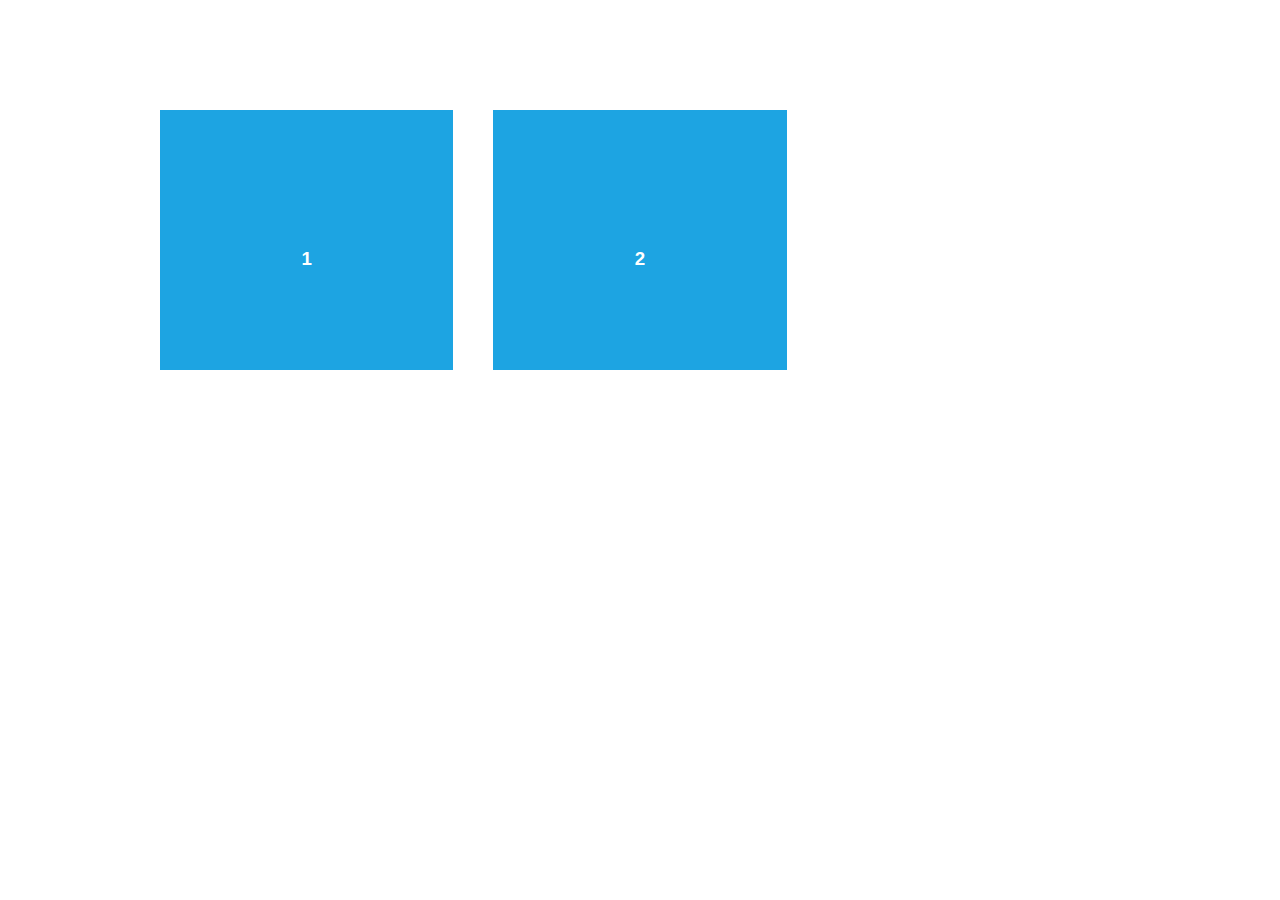
<file: src/main/webapp/resources/js/aos-master/demo/async.html>
<!DOCTYPE html>
<html>
  <head>
    <meta charset="utf-8">
    <title>AOS - Animate on scroll library</title>
    <meta name="viewport" content="width=device-width">
    <link rel="stylesheet" href="css/styles.css" />
    <link rel="stylesheet" href="../dist/aos.css" />
  </head>
  <body>
    <div id="aos-demo" class="aos-all"></div>

    <script src="../dist/aos.js"></script>
    <script>
      AOS.init({
        easing: 'ease-in-out-sine'
      });

      setInterval(addItem, 300);

      var itemsCounter = 1;
      var container = document.getElementById('aos-demo');

      function addItem () {
        if (itemsCounter > 42) return;
        var item = document.createElement('div');
        item.classList.add('aos-item');
        item.setAttribute('data-aos', 'fade-up');
        item.innerHTML = '<div class="aos-item__inner"><h3>' + itemsCounter + '</h3></div>';
        container.appendChild(item);
        itemsCounter++;
      }
    </script>
  </body>
</html>
</file>
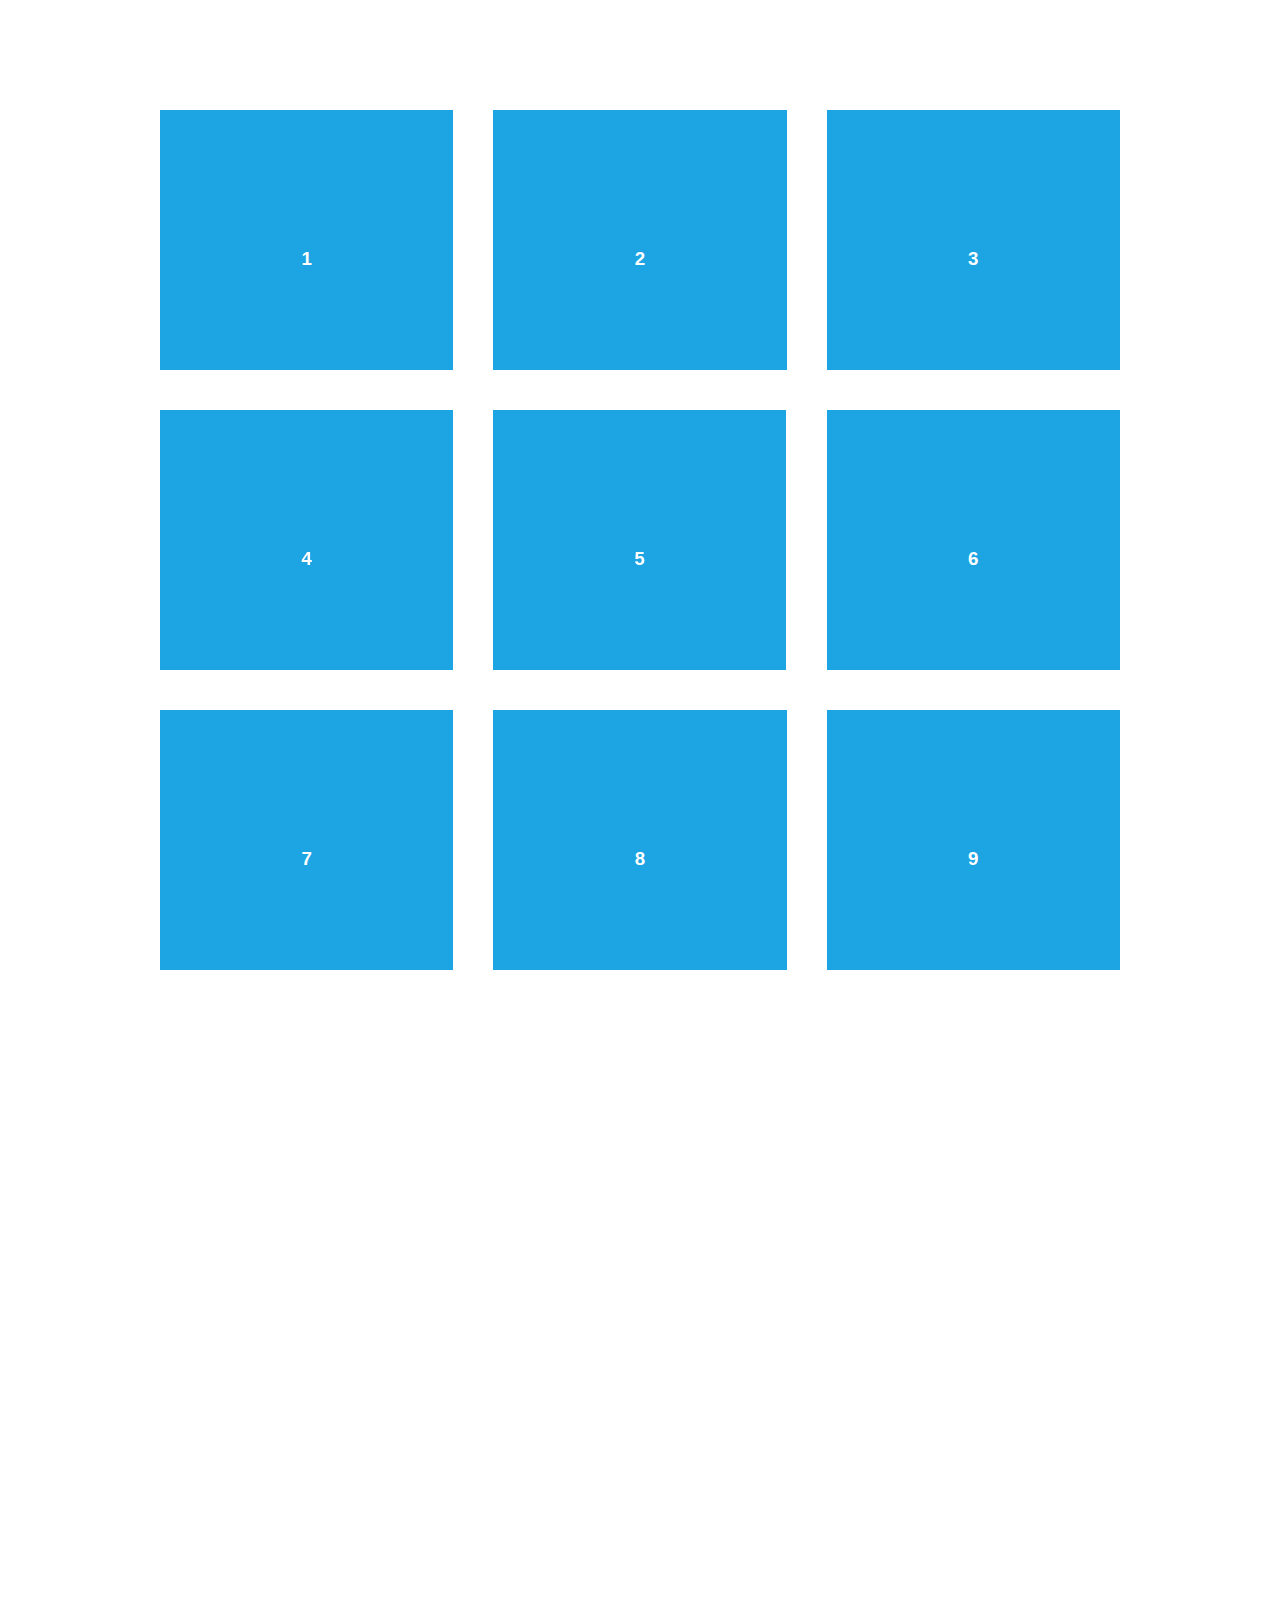
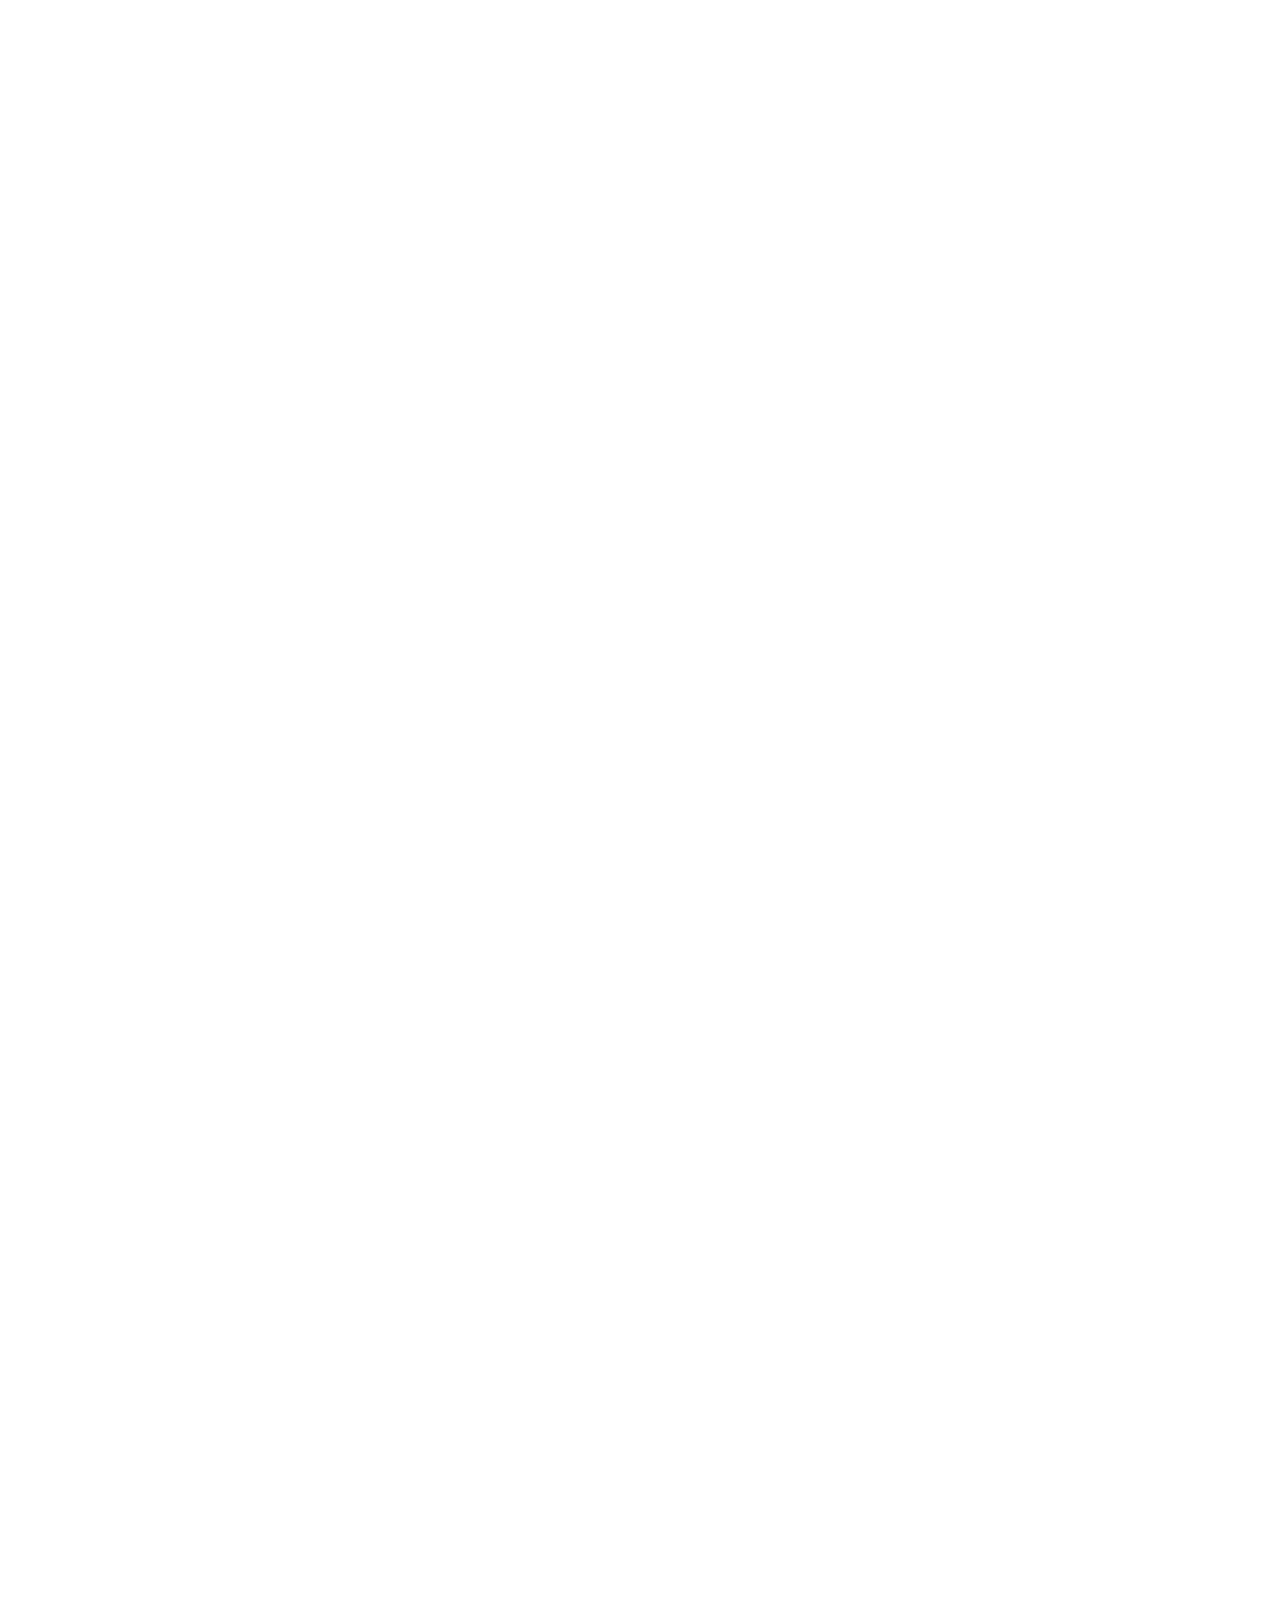
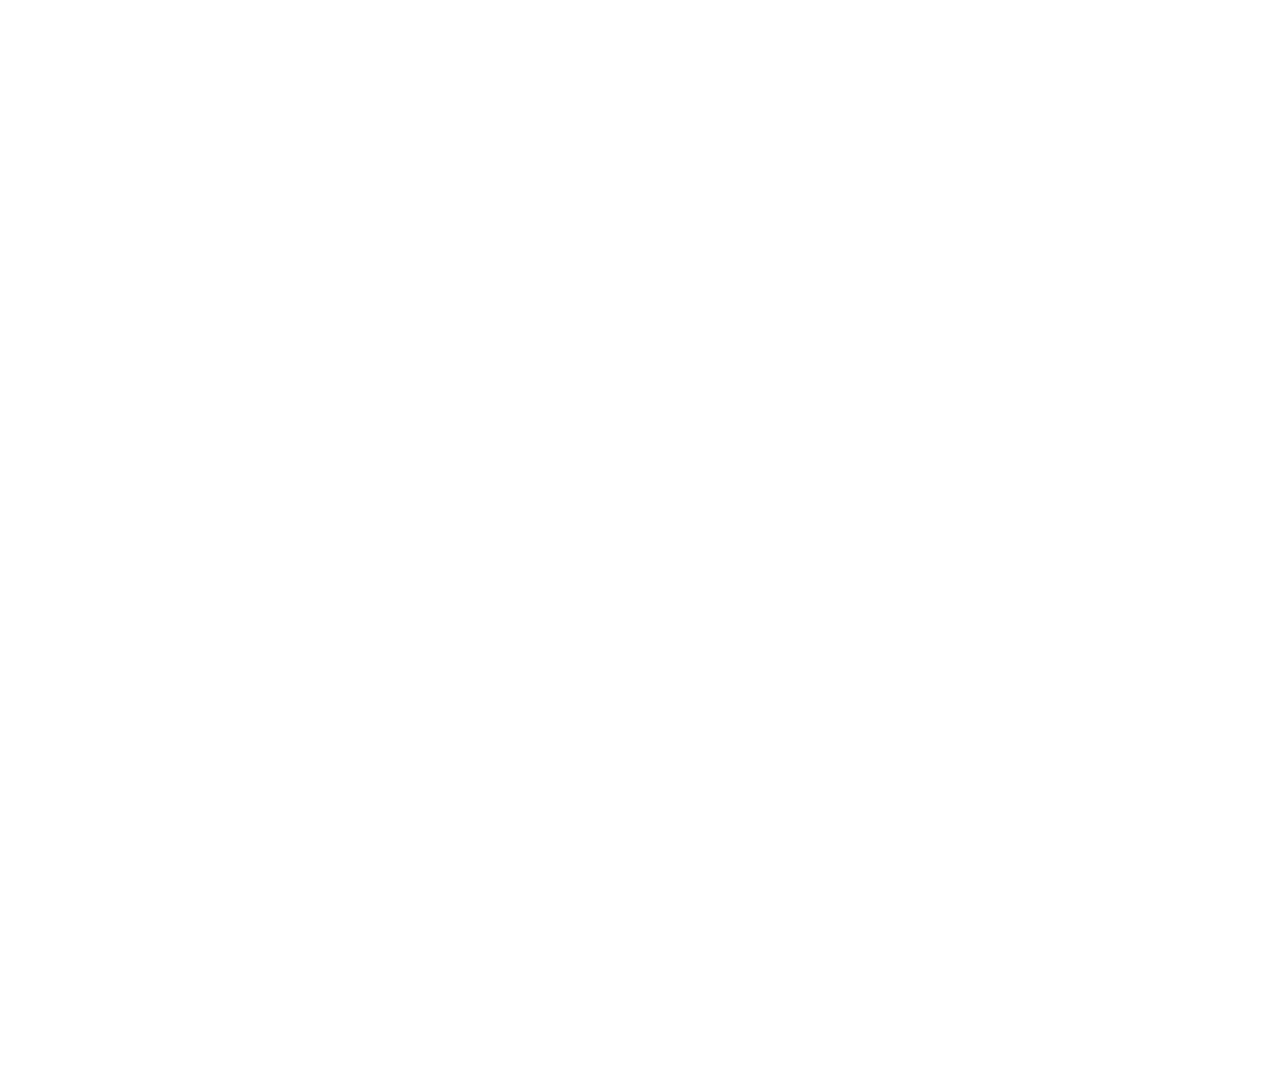
<file: src/main/webapp/resources/js/aos-master/demo/simple.html>
<!DOCTYPE html>
<html>
  <head>
    <meta charset="utf-8">
    <title>AOS - Animate on scroll library</title>
    <meta name="viewport" content="width=device-width">
    <link rel="stylesheet" href="css/styles.css" />
    <link rel="stylesheet" href="../dist/aos.css" />
    <!--[if lt IE 9]>
    <script src="//html5shiv.googlecode.com/svn/trunk/html5.js"></script>
    <![endif]-->
  </head>
  <body>
    <div id="transcroller-body" class="aos-all">
      <div class="aos-item" data-aos="fade-up">
        <div class="aos-item__inner"><h3>1</h3></div>
      </div>
      <div class="aos-item" data-aos="fade-down">
        <div class="aos-item__inner"><h3>2</h3></div>
      </div>
      <div class="aos-item" data-aos="zoom-out-down">
        <div class="aos-item__inner"><h3>3</h3></div>
      </div>
      <div class="aos-item" data-aos="flip-down">
        <div class="aos-item__inner"><h3>4</h3></div>
      </div>
      <div class="aos-item" data-aos="flip-up">
        <div class="aos-item__inner"><h3>5</h3></div>
      </div>
      <div class="aos-item" data-aos="fade-down">
        <div class="aos-item__inner"><h3>6</h3></div>
      </div>
      <div class="aos-item" data-aos="fade-in">
        <div class="aos-item__inner"><h3>7</h3></div>
      </div>
      <div class="aos-item" data-aos="fade-down">
        <div class="aos-item__inner"><h3>8</h3></div>
      </div>
      <div class="aos-item" data-aos="fade-in">
        <div class="aos-item__inner"><h3>9</h3></div>
      </div>
      <div class="aos-item" data-aos="fade-down">
        <div class="aos-item__inner"><h3>10</h3></div>
      </div>
      <div class="aos-item" data-aos="fade-up">
        <div class="aos-item__inner"><h3>11</h3></div>
      </div>
      <div class="aos-item" data-aos="fade-down">
        <div class="aos-item__inner"><h3>12</h3></div>
      </div>
      <div class="aos-item" data-aos="fade-in">
        <div class="aos-item__inner"><h3>13</h3></div>
      </div>
      <div class="aos-item" data-aos="fade-up">
        <div class="aos-item__inner"><h3>14</h3></div>
      </div>
      <div class="aos-item" data-aos="fade-in">
        <div class="aos-item__inner"><h3>15</h3></div>
      </div>
      <div class="aos-item" data-aos="fade-up">
        <div class="aos-item__inner"><h3>16</h3></div>
      </div>
      <div class="aos-item" data-aos="fade-down">
        <div class="aos-item__inner"><h3>17</h3></div>
      </div>
      <div class="aos-item" data-aos="fade-up">
        <div class="aos-item__inner"><h3>18</h3></div>
      </div>
      <div class="aos-item" data-aos="zoom-out">
        <div class="aos-item__inner"><h3>19</h3></div>
      </div>
      <div class="aos-item" data-aos="fade-up">
        <div class="aos-item__inner"><h3>20</h3></div>
      </div>
      <div class="aos-item" data-aos="zoom-out">
        <div class="aos-item__inner"><h3>21</h3></div>
      </div>
      <div class="aos-item" data-aos="fade-in">
        <div class="aos-item__inner"><h3>22</h3></div>
      </div>
      <div class="aos-item" data-aos="zoom-out-up">
        <div class="aos-item__inner"><h3>23</h3></div>
      </div>
      <div class="aos-item" data-aos="zoom-out-down">
        <div class="aos-item__inner"><h3>24</h3></div>
      </div>
      <div class="aos-item" data-aos="fade-in">
        <div class="aos-item__inner"><h3>25</h3></div>
      </div>
      <div class="aos-item" data-aos="fade-in">
        <div class="aos-item__inner"><h3>26</h3></div>
      </div>
      <div class="aos-item" data-aos="fade-in">
        <div class="aos-item__inner"><h3>27</h3></div>
      </div>
      <div class="aos-item" data-aos="fade-in">
        <div class="aos-item__inner"><h3>28</h3></div>
      </div>
      <div class="aos-item" data-aos="fade-in">
        <div class="aos-item__inner"><h3>29</h3></div>
      </div>
      <div class="aos-item" data-aos="fade-in">
        <div class="aos-item__inner"><h3>30</h3></div>
      </div>
      <div class="aos-item" data-aos="fade-in">
        <div class="aos-item__inner"><h3>31</h3></div>
      </div>
      <div class="aos-item" data-aos="fade-in">
        <div class="aos-item__inner"><h3>32</h3></div>
      </div>
      <div class="aos-item" data-aos="fade-in">
        <div class="aos-item__inner"><h3>33</h3></div>
      </div>
      <div class="aos-item" data-aos="fade-in">
        <div class="aos-item__inner"><h3>34</h3></div>
      </div>
      <div class="aos-item" data-aos="fade-in">
        <div class="aos-item__inner"><h3>35</h3></div>
      </div>
      <div class="aos-item" data-aos="fade-in">
        <div class="aos-item__inner"><h3>36</h3></div>
      </div>
      <div class="aos-item" data-aos="fade-in">
        <div class="aos-item__inner"><h3>37</h3></div>
      </div>
      <div class="aos-item" data-aos="fade-in">
        <div class="aos-item__inner"><h3>38</h3></div>
      </div>
      <div class="aos-item" data-aos="fade-in">
        <div class="aos-item__inner"><h3>39</h3></div>
      </div>
      <div class="aos-item" data-aos="fade-in">
        <div class="aos-item__inner"><h3>40</h3></div>
      </div>
      <div class="aos-item" data-aos="fade-in">
        <div class="aos-item__inner"><h3>41</h3></div>
      </div>
      <div class="aos-item" data-aos="fade-in">
        <div class="aos-item__inner"><h3>42</h3></div>
      </div>
    </div>

    <script src="../dist/aos.js"></script>
    <script>
      AOS.init({
        easing: 'ease-in-out-sine'
      });
    </script>

    <!-- <script src="//cdnjs.cloudflare.com/ajax/libs/require.js/2.1.11/require.min.js"></script>
    <script>
      requirejs.config({
          baseUrl: '../dist',
      });

      require(['aos'], function(AOS){
          AOS.init({
              easing: 'ease-in-out-sine'
          });
      });
    </script> -->
  </body>
</html>
</file>
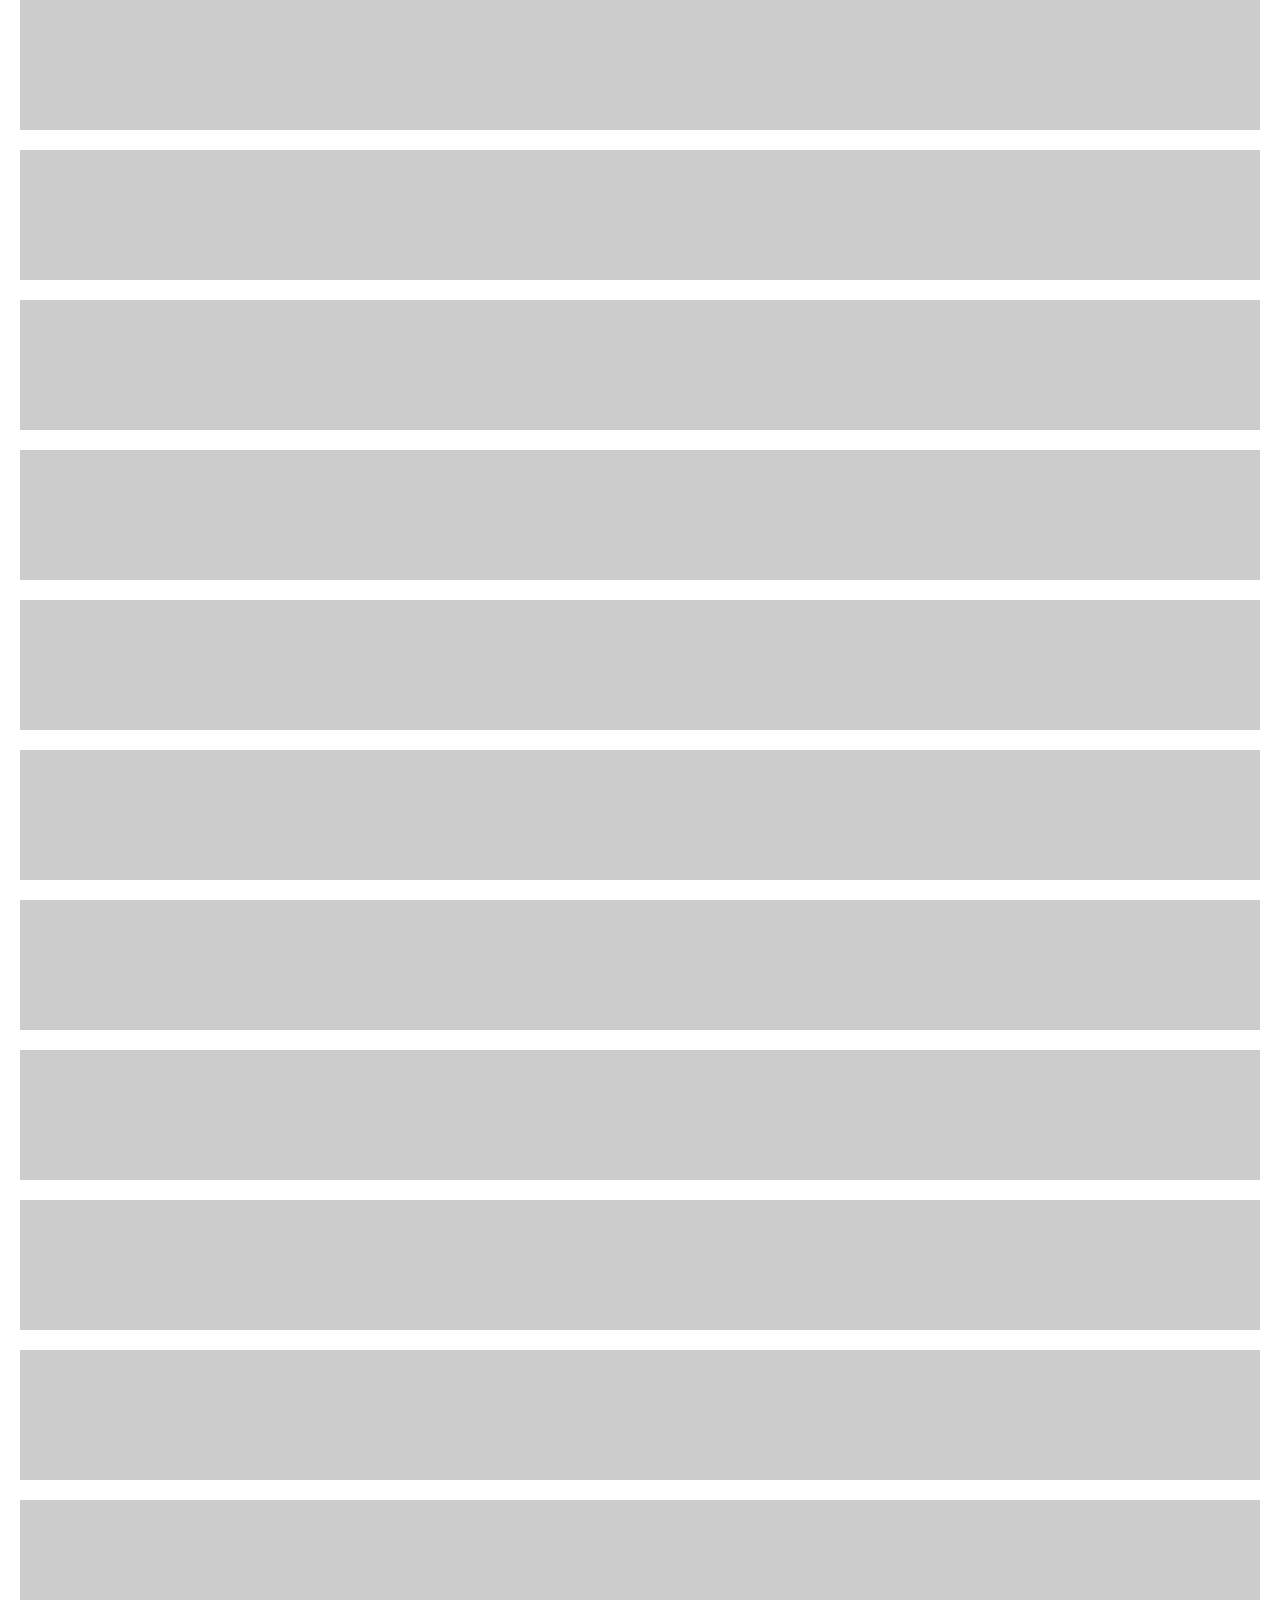
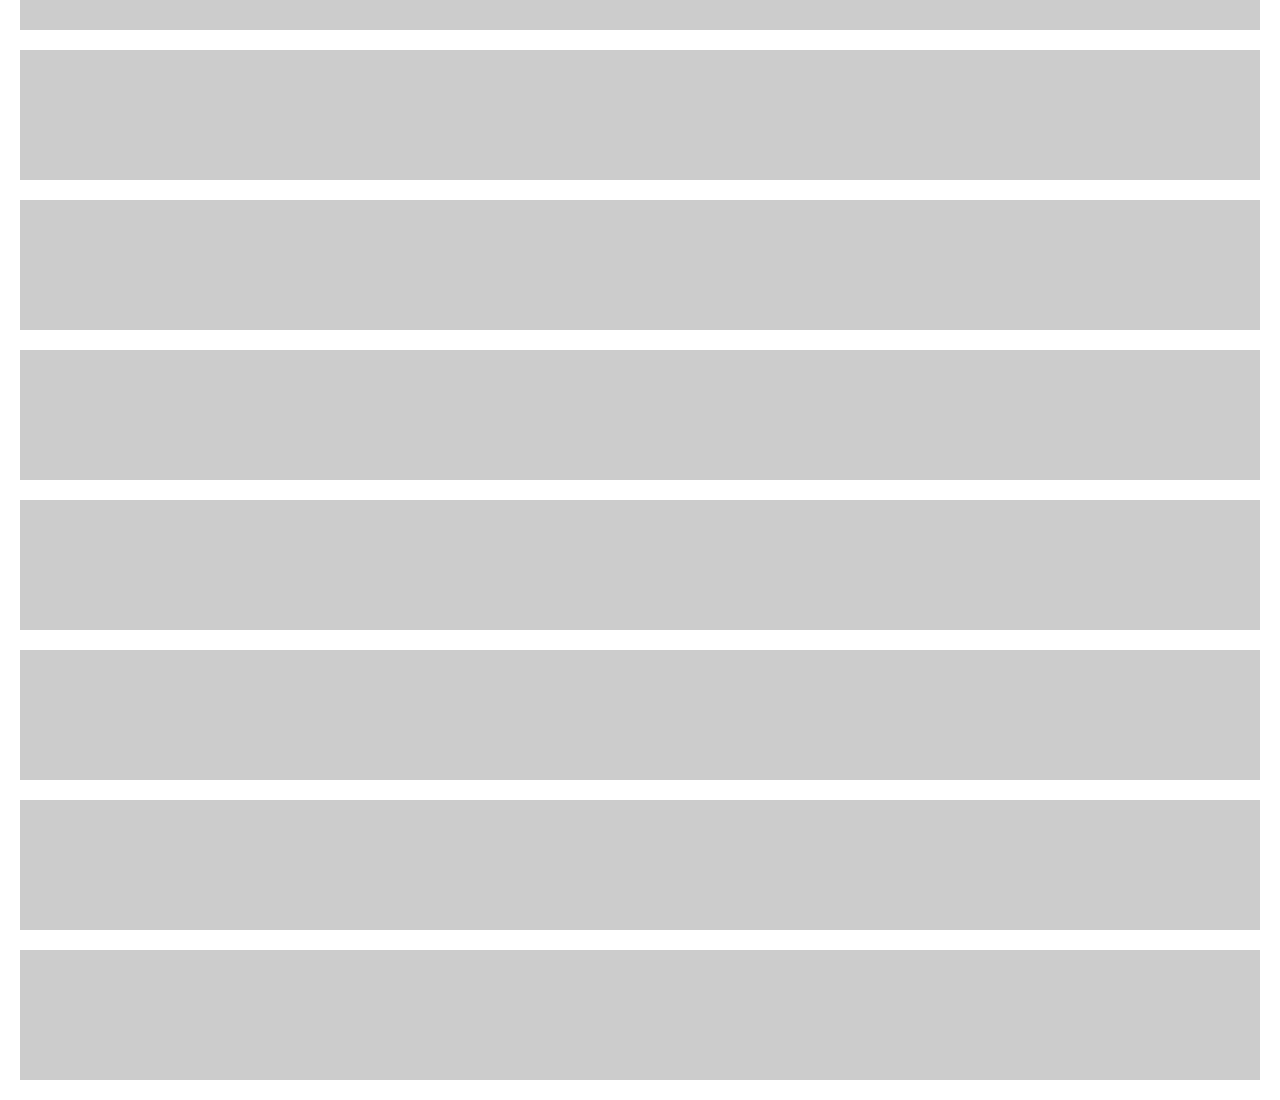
<file: src/main/webapp/resources/js/aos-master/test/fixtures/aos-offset.fixture.html>
<!DOCTYPE html>
<html>
  <head>
    <title></title>
    <style type="text/css">
      * {box-sizing: border-box;}
      body {
        margin: 0; padding: 0 20px; text-align: center;
      }
      .aos-item {
        width: 100%; height: 130px; margin: 0 0 20px 0; background: #ccc;
      }
    </style>
  </head>
  <body class="body">
    <div class="aos-item aos-item--1" data-aos-offset="50" data-aos="fade"></div>
    <div class="aos-item aos-item--2" data-aos-offset="50" data-aos="fade-up"></div>
    <div class="aos-item aos-item--3" data-aos-offset="50" data-aos="fade-down"></div>
    <div class="aos-item aos-item--4" data-aos-offset="50" data-aos="fade-left"></div>
    <div class="aos-item aos-item--5" data-aos-offset="50" data-aos="fade-right"></div>
    <div class="aos-item aos-item--6" data-aos-offset="50" data-aos="flip-up"></div>
    <div class="aos-item aos-item--7" data-aos-offset="50" data-aos="flip-down"></div>
    <div class="aos-item aos-item--8" data-aos-offset="50" data-aos="flip-left"></div>
    <div class="aos-item aos-item--9" data-aos-offset="50" data-aos="flip-right"></div>
    <div class="aos-item aos-item--10" data-aos-offset="50" data-aos="zoom-in"></div>
    <div class="aos-item aos-item--11" data-aos-offset="50" data-aos="zoom-in-up"></div>
    <div class="aos-item aos-item--12" data-aos-offset="50" data-aos="zoom-in-down"></div>
    <div class="aos-item aos-item--13" data-aos-offset="50" data-aos="zoom-in-left"></div>
    <div class="aos-item aos-item--14" data-aos-offset="50" data-aos="zoom-in-right"></div>
    <div class="aos-item aos-item--15" data-aos-offset="50" data-aos="slide-up"></div>
    <div class="aos-item aos-item--16" data-aos-offset="50" data-aos="slide-down"></div>
    <div class="aos-item aos-item--17" data-aos-offset="50" data-aos="slide-left"></div>
    <div class="aos-item aos-item--18" data-aos-offset="50" data-aos="slide-right"></div>
  </body>
</html>
</file>
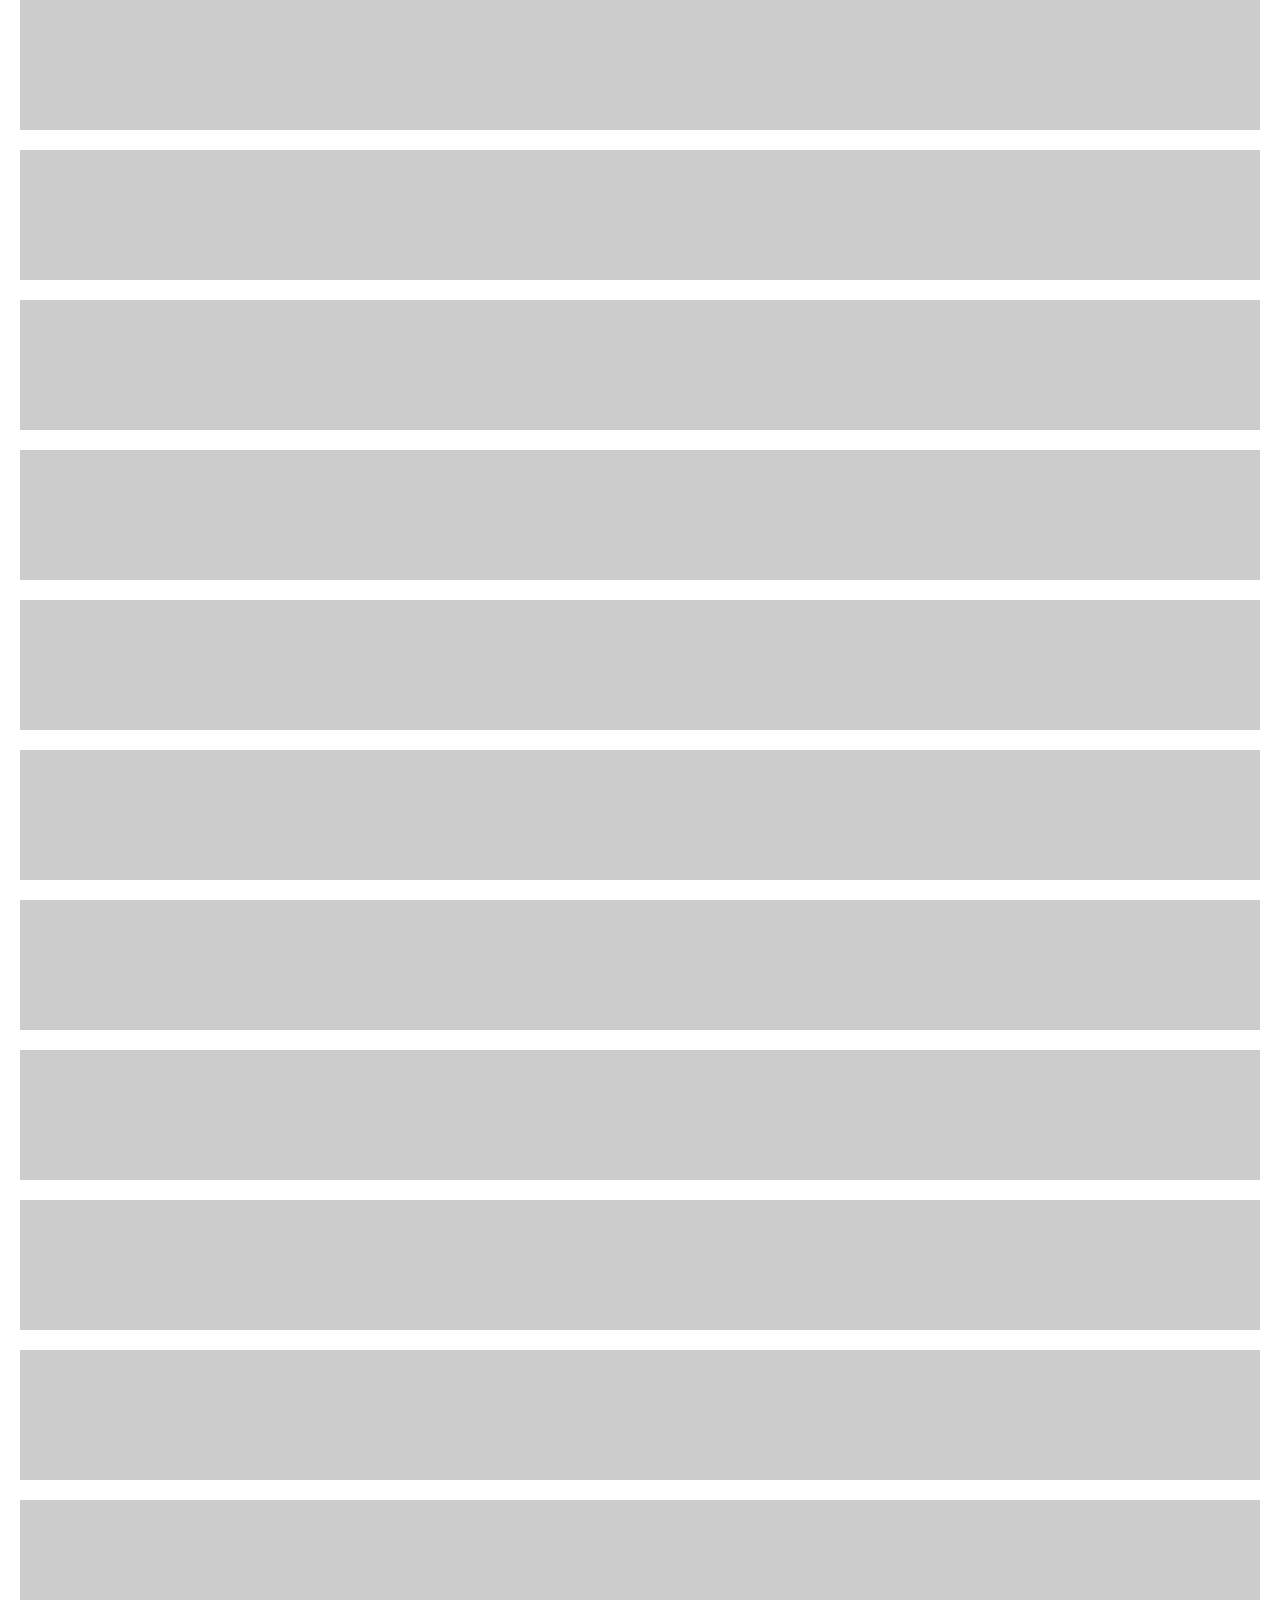
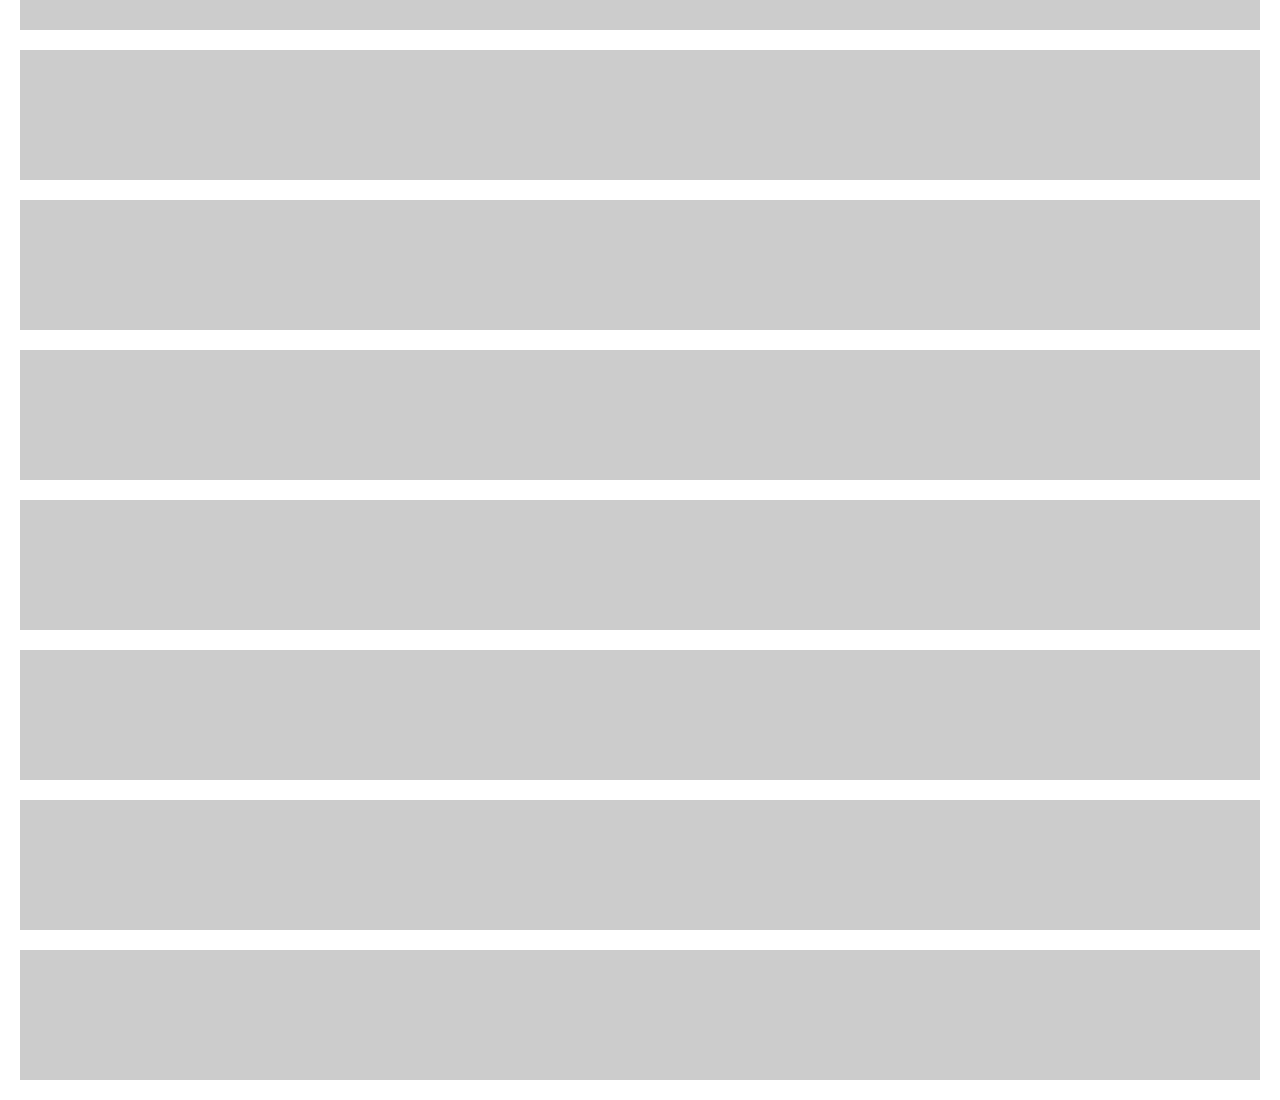
<file: src/main/webapp/resources/js/aos-master/test/fixtures/aos.fixture.html>
<!DOCTYPE html>
<html>
  <head>
    <title></title>
    <style type="text/css">
      * {box-sizing: border-box;}
      body {
        margin: 0; padding: 0 20px; text-align: center;
      }
      .aos-item {
        width: 100%; height: 130px; margin: 0 0 20px 0; background: #ccc;
      }
    </style>
  </head>
  <body class="body">
    <div class="aos-item aos-item--1" data-aos="fade"></div>
    <div class="aos-item aos-item--2" data-aos="fade-up"></div>
    <div class="aos-item aos-item--3" data-aos="fade-down"></div>
    <div class="aos-item aos-item--4" data-aos="fade-left"></div>
    <div class="aos-item aos-item--5" data-aos="fade-right"></div>
    <div class="aos-item aos-item--6" data-aos="flip-up"></div>
    <div class="aos-item aos-item--7" data-aos="flip-down"></div>
    <div class="aos-item aos-item--8" data-aos="flip-left"></div>
    <div class="aos-item aos-item--9" data-aos="flip-right"></div>
    <div class="aos-item aos-item--10" data-aos="zoom-in"></div>
    <div class="aos-item aos-item--11" data-aos="zoom-in-up"></div>
    <div class="aos-item aos-item--12" data-aos="zoom-in-down"></div>
    <div class="aos-item aos-item--13" data-aos="zoom-in-left"></div>
    <div class="aos-item aos-item--14" data-aos="zoom-in-right"></div>
    <div class="aos-item aos-item--15" data-aos="slide-up"></div>
    <div class="aos-item aos-item--16" data-aos="slide-down"></div>
    <div class="aos-item aos-item--17" data-aos="slide-left"></div>
    <div class="aos-item aos-item--18" data-aos="slide-right"></div>
  </body>
</html>
</file>
<file: src/main/webapp/resources/js/aos-master/demo/css/styles.css>
body {
  font-family: Helvetica,Tahoma;
}

*,
*:before,
*:after {
  box-sizing: border-box;
}

.aos-all {
  width: 1000px;
  max-width: 98%;
  margin: 10vh auto 0 auto;
}

.aos-item {
  display: inline-block;
  float: left;
  width: 33.3333%;
  height: 300px;
  padding: 20px;
}

.aos-item__inner {
  position: relative;
  width: 100%;
  height: 100%;
  float: left;
  background: #1da4e2;
  line-height: 260px;
  text-align: center;
  color: #fff;
}

@media screen and (max-width: 800px) {
  .aos-item {
    width: 50%;
  }
}
</file>
